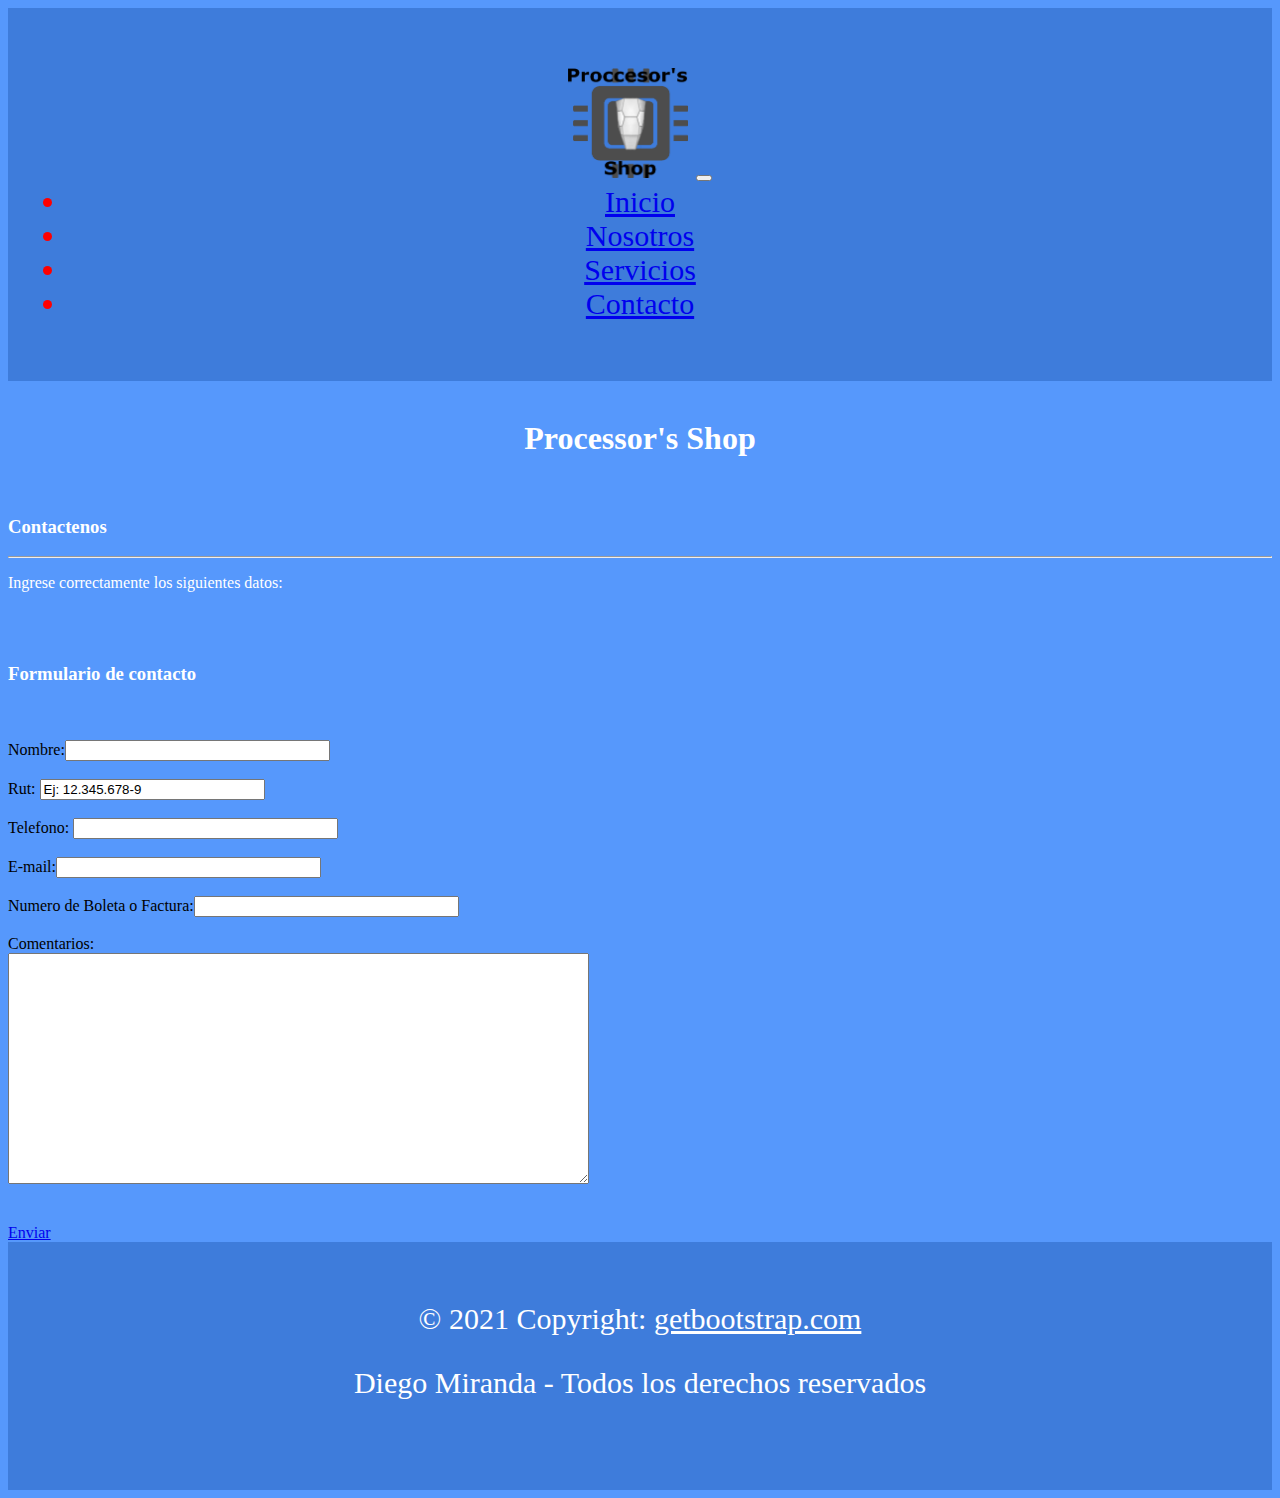
<file: Contacto.html>
<!doctype html>
<html lang="en">
  <head>
    <!-- Required meta tags -->
    <meta charset="utf-8">
    <meta name="viewport" content="width=device-width, initial-scale=1">

    <!-- Bootstrap CSS -->
    <link href="https://cdn.jsdelivr.net/npm/bootstrap@5.1.3/dist/css/bootstrap.min.css" rel="stylesheet" integrity="sha384-1BmE4kWBq78iYhFldvKuhfTAU6auU8tT94WrHftjDbrCEXSU1oBoqyl2QvZ6jIW3" crossorigin="anonymous">

    <title>Contacto</title>
    <link rel="stylesheet" href="style.css"/>
  </head>
  <body>
    <div class="header">
      <nav class="navbar navbar-expand-lg navbar-light bg-light">
        <div class="container-fluid">
          <a class="navbar-brand" href="#"><img src="Imagenes/Logo.png" width="120" height="110"></a>
          
          <button class="navbar-toggler" type="button" data-bs-toggle="collapse" data-bs-target="#navbarNavAltMarkup" aria-controls="navbarNavAltMarkup" aria-expanded="false" aria-label="Toggle navigation">
            <span class="navbar-toggler-icon"></span>
          </button>
          <div class="collapse navbar-collapse" id="navbarNavAltMarkup">
            <div class="navbar-nav">
              <li><a class="nav-link" href="index.html">Inicio</a></li>
              <li><a class="nav-link" href="Nosotros.html">Nosotros</a></li>
              <li><a class="nav-link" href="#">Servicios</a></li>
              <li><a class="nav-link active" aria-current="page" href="Contacto.html">Contacto</a></li>
            </div>
          </div>
        </div>
      </nav>
    </div>  
      <div class="container">
      
      
        <div class="row align-items-start">

          <!-- categoria-->

          <div class="col-3">
            <br>
            <h1 id="st1">Processor's Shop</h1>
          </div>

          <div class="col">
            <br>
            <h3 id="st2">Contactenos</h3>
            <hr>
            <p id="st2">Ingrese correctamente los siguientes datos:</p>
            <br>
            <br>
            <h3 id="st2">Formulario de contacto</h3>

              <form action="mailto:MAIL@gmail.com" method="post" enctype="text/plain">
                  <!-- categoria-->
        
                  <br>
                  <br>
                  Nombre:<input type="text" name="Usuario" size="30"maxlength="50" class="m"><br><br>
                  Rut: <input type="text" name="" size="25"maxlength="100" value="Ej: 12.345.678-9"><br><br>
                  Telefono: <input type="text" name="Contraseña" size="30"maxlength="100"> <br><br>
                  E-mail:<input type="text" name="Usuario" size="30"maxlength="50" class="m"><br><br>
                  Numero de Boleta o Factura:<input type="text" name="Usuario" size="30"maxlength="50" class="m"><br><br>
                  Comentarios:<br><textarea cols="70" rows="15" name="comentarios" class="p"></textarea><br><br><br>  
                  <a href="#" class="btn btn-primary">Enviar</a>
            </div>
    </form>


    

      
    
    

    <div class="footer">
      <!-- Copyright -->
      <div class="footer-copyright text-center py-3">© 2021 Copyright:
        <a href="https://getbootstrap.com" id="st1"> getbootstrap.com</a>
        <p>Diego Miranda - Todos los derechos reservados</p>
      </div>
      <!-- Copyright -->
      
    </div>
    <!-- Optional JavaScript; choose one of the two! -->

    <!-- Option 1: Bootstrap Bundle with Popper -->
    <script src="https://cdn.jsdelivr.net/npm/bootstrap@5.1.3/dist/js/bootstrap.bundle.min.js" integrity="sha384-ka7Sk0Gln4gmtz2MlQnikT1wXgYsOg+OMhuP+IlRH9sENBO0LRn5q+8nbTov4+1p" crossorigin="anonymous"></script>

    <!-- Option 2: Separate Popper and Bootstrap JS -->
    <!--
    <script src="https://cdn.jsdelivr.net/npm/@popperjs/core@2.10.2/dist/umd/popper.min.js" integrity="sha384-7+zCNj/IqJ95wo16oMtfsKbZ9ccEh31eOz1HGyDuCQ6wgnyJNSYdrPa03rtR1zdB" crossorigin="anonymous"></script>
    <script src="https://cdn.jsdelivr.net/npm/bootstrap@5.1.3/dist/js/bootstrap.min.js" integrity="sha384-QJHtvGhmr9XOIpI6YVutG+2QOK9T+ZnN4kzFN1RtK3zEFEIsxhlmWl5/YESvpZ13" crossorigin="anonymous"></script>
    -->
  </body>
</html>
</file>
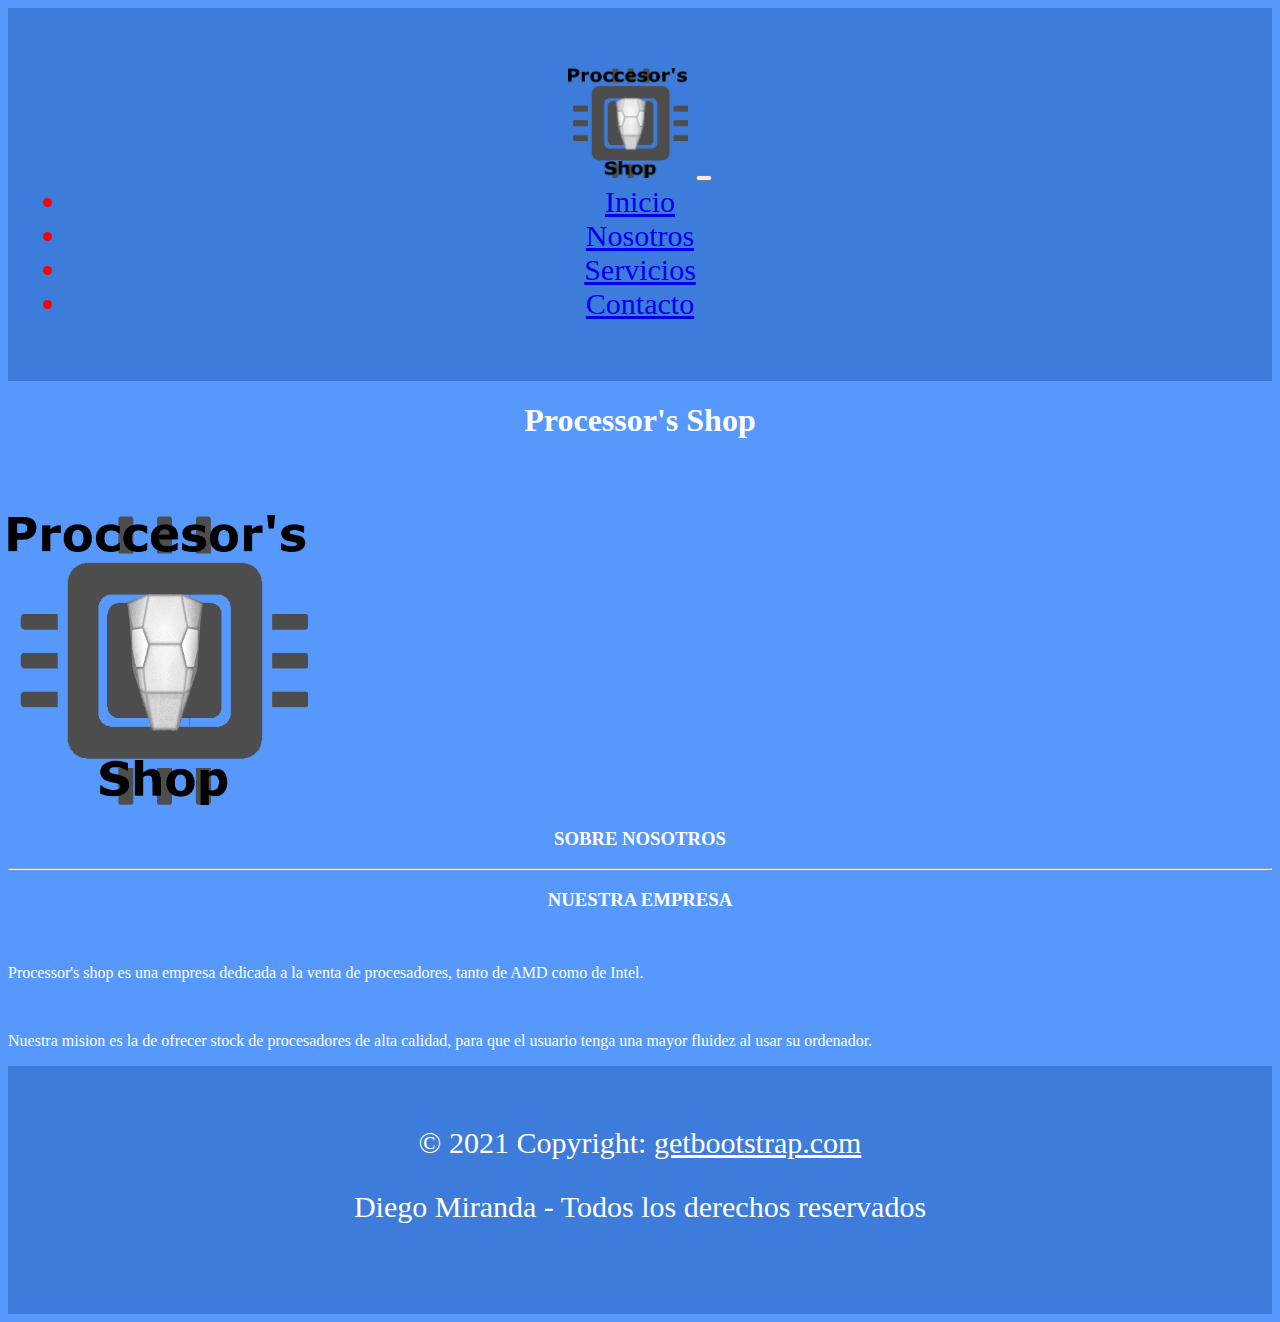
<file: Nosotros.html>
<!doctype html>
<html lang="en">
  <head>
    <!-- Required meta tags -->
    <meta charset="utf-8">
    <meta name="viewport" content="width=device-width, initial-scale=1">

    <!-- Bootstrap CSS -->
    <link href="https://cdn.jsdelivr.net/npm/bootstrap@5.1.3/dist/css/bootstrap.min.css" rel="stylesheet" integrity="sha384-1BmE4kWBq78iYhFldvKuhfTAU6auU8tT94WrHftjDbrCEXSU1oBoqyl2QvZ6jIW3" crossorigin="anonymous">

    <title>Nosotros</title>
    <link rel="stylesheet" href="style.css"/>
  </head>
  <body>

    <div class="header">
      <nav class="navbar navbar-expand-lg navbar-light bg-light">
        <div class="container-fluid">
          <a class="navbar-brand" href="#"><img src="Imagenes/Logo.png" width="120" height="110"></a>
          
          <button class="navbar-toggler" type="button" data-bs-toggle="collapse" data-bs-target="#navbarNavAltMarkup" aria-controls="navbarNavAltMarkup" aria-expanded="false" aria-label="Toggle navigation">
            <span class="navbar-toggler-icon"></span>
          </button>
          <div class="collapse navbar-collapse" id="navbarNavAltMarkup">
            <div class="navbar-nav">
              <li><a class="nav-link" href="index.html">Inicio</a></li>
              <li><a class="nav-link active" aria-current="page" href="Nosotros.html">Nosotros</a></li>
              <li><a class="nav-link" href="#">Servicios</a></li>
              <li><a class="nav-link" href="Contacto.html">Contacto</a></li>
            </div>
          </div>
        </div>
      </nav>
    </div>

    <seccion class="main container">
      <div class="container">
      
      
        <div class="row align-items-start">

          <!-- categoria-->

          <div class="col">
            <h1 id="st1">Processor's Shop</h1>
            <br>
            <br>
            <br>
            <img src="Imagenes/Logo.png" width="300" height="290">
          </div>

          <div class="col">
            <h3 id="st1">SOBRE NOSOTROS</h3>
            <hr>
            <h3 id="st1">NUESTRA EMPRESA</h3>
            <br >
            <p id="st2">Processor's shop es una empresa dedicada a la venta de procesadores, tanto de AMD como de Intel.</p>
            
            <br>
            <p id="st2">Nuestra mision es la de ofrecer stock de procesadores de alta calidad, para que el usuario tenga una mayor fluidez al usar su ordenador.</p>
          </div>
        </div>
      </div>
      </seccion>
    

    
    

      <div class="footer">
        <!-- Copyright -->
        <div class="footer-copyright text-center py-3">© 2021 Copyright:
          <a href="https://getbootstrap.com" id="st1"> getbootstrap.com</a>
          <p>Diego Miranda - Todos los derechos reservados</p>
        </div>
        <!-- Copyright -->
        
      </div>

    <!-- Optional JavaScript; choose one of the two! -->

    <!-- Option 1: Bootstrap Bundle with Popper -->
    <script src="https://cdn.jsdelivr.net/npm/bootstrap@5.1.3/dist/js/bootstrap.bundle.min.js" integrity="sha384-ka7Sk0Gln4gmtz2MlQnikT1wXgYsOg+OMhuP+IlRH9sENBO0LRn5q+8nbTov4+1p" crossorigin="anonymous"></script>

    <!-- Option 2: Separate Popper and Bootstrap JS -->
    <!--
    <script src="https://cdn.jsdelivr.net/npm/@popperjs/core@2.10.2/dist/umd/popper.min.js" integrity="sha384-7+zCNj/IqJ95wo16oMtfsKbZ9ccEh31eOz1HGyDuCQ6wgnyJNSYdrPa03rtR1zdB" crossorigin="anonymous"></script>
    <script src="https://cdn.jsdelivr.net/npm/bootstrap@5.1.3/dist/js/bootstrap.min.js" integrity="sha384-QJHtvGhmr9XOIpI6YVutG+2QOK9T+ZnN4kzFN1RtK3zEFEIsxhlmWl5/YESvpZ13" crossorigin="anonymous"></script>
    -->
  </body>
</html>
</file>
<file: style.css>
body{
    background: #5698fc;
    }

    #st1{
      color:white;
      text-align: center;
    }
    #st2{
      color:white;
    }

    .header {
  padding: 60px;
  text-align: center;
  background: #3e7cdb;
  color: red;
  font-size: 30px;
}

    .footer {
  padding: 60px;
  text-align: center;
  background: #3e7cdb;
  color: white;
  font-size: 30px;
}
</file>
